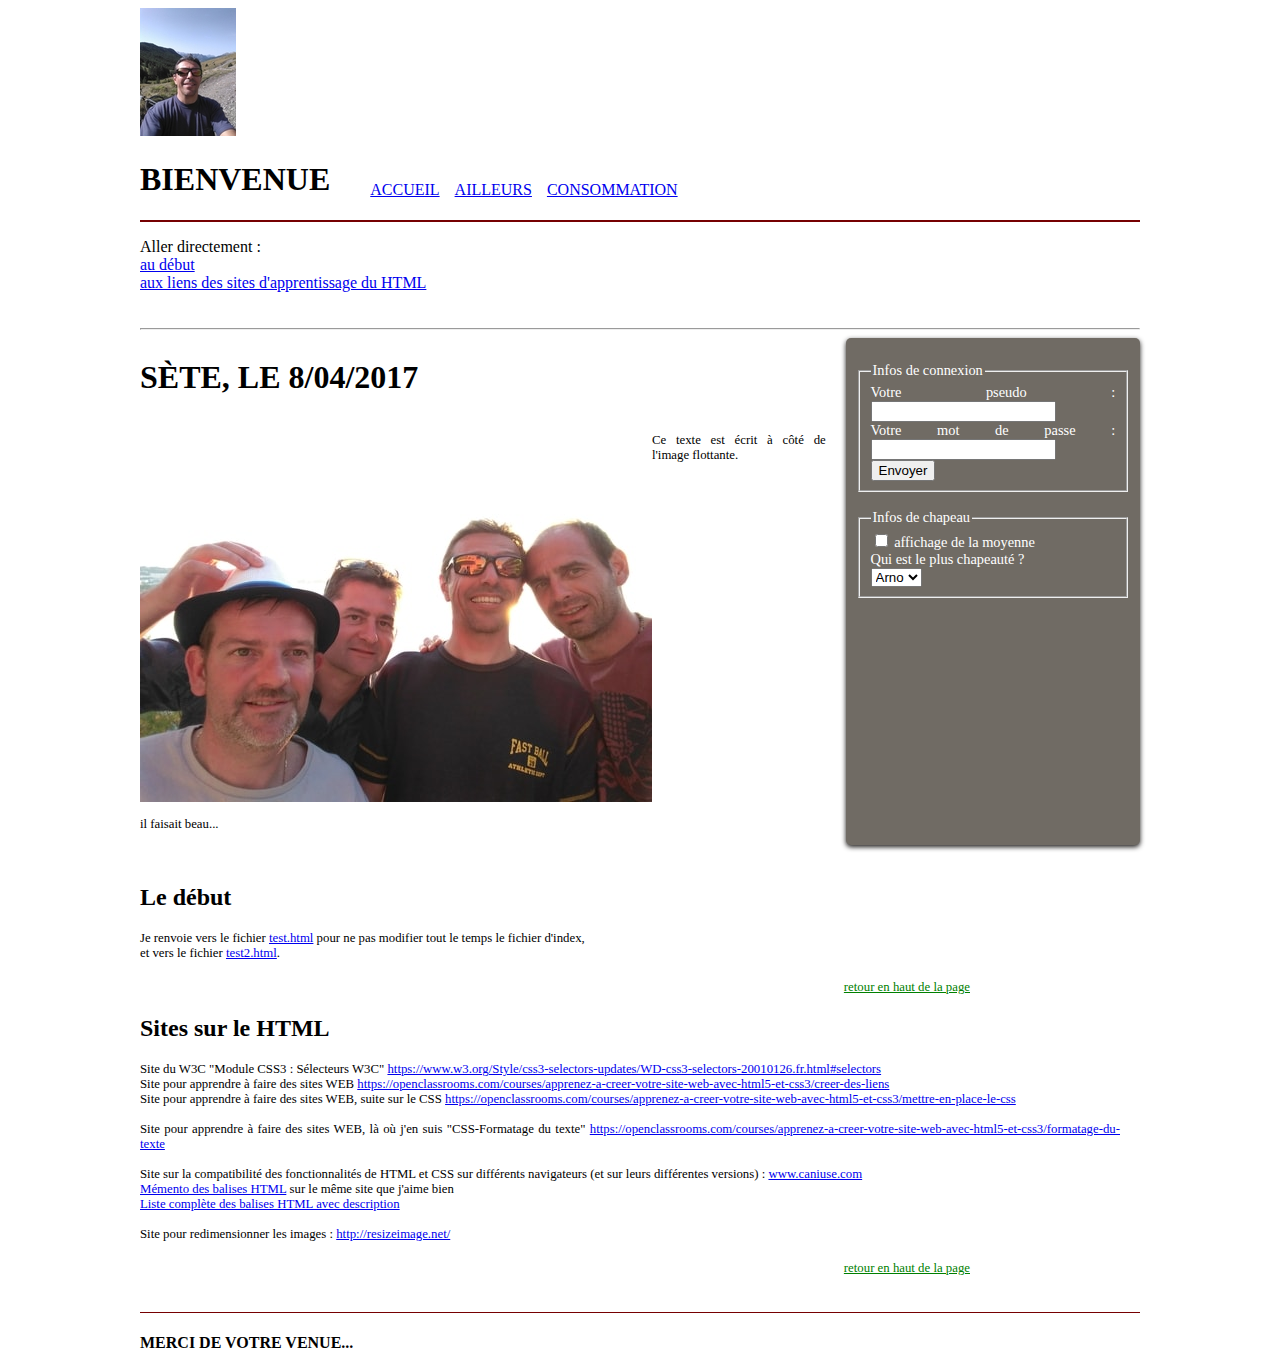
<file: autre/index.html>
<!DOCTYPE html>
<HTML>
	<HEAD>
		<meta charset="utf-8" />
		<link rel="stylesheet" href="../style.css" />
		<TITLE>BB Free</TITLE>
	</HEAD>

	<BODY>
		<div id="bloc_page">
			<header>
				<div id="titre_principal">
					<div id="logo">
						<img src="/images/img_20170827_103546_005.jpg"><h1> Bienvenue</h1>
					</div>
<!--					<h2>Modeste</h2>-->
				</div>
				<nav>
					<ul>
						<li><a href="/index.html">Accueil</a></li>
						<li><a href="/autre/index.html">ailleurs</a></li>
						<li><a href="/consommation/index.html">consommation</a></li>
					</ul>
				</nav>
			</header>

			<section>
				<p>
					Aller directement :<br />
					<a href="#debut">au début</a><br />
					<a href="#liens_html">aux liens des sites d'apprentissage du HTML</a><br />
				</p>
			</section>

			<hr> <!-- ligne de séparation -->

			<section>
				<article>
					<h1>Sète, le 8/04/2017</h1>
					<p><a href="/images/IMG_20170408_195539.jpg"><img src="/images/img_20170408_195539_p.jpg" class="imageflottante" alt="une bande de potes" title="Clique pour agrandir" /></a></p>
					<p><br />Ce texte est écrit à côté de l'image flottante.</p>
					<p class="dessous"><br />il faisait beau...</p>
				</article>

				<aside>
					<form method="post" action="traitement.php">
						<p>
							<fieldset>
								<legend>Infos de connexion</legend> <!-- Titre du fieldset --> 
								<label for="pseudo">Votre pseudo :</label>
								<input type="text" name="pseudo" id="pseudo" />
								<br />
								<label for="pass">Votre mot de passe :</label>
								<input type="password" name="pass" id="pass" />
								<input type="submit" value="Envoyer" />
							</fieldset>
							<br />
							<fieldset>
								<legend>Infos de chapeau</legend> <!-- Titre du fieldset --> 
								<input type="checkbox" name="avec_moyenne" id="avec_moyenne" /> <label for="avec_moyenne">affichage de la moyenne</label><br />
								<label for="chapeaute">Qui est le plus chapeauté ?</label><br />
								<select name="chapeaute" id="chapeaute">
									<option value="Arno">Arno</option>
									<option value="Ber">Ber</option>
									<option value="Chri">Chri</option>
									<option value="Yo">Yo</option>
								</select>
							</fieldset>
						</p>
					</form>
				</aside>
			</section>

			<section>
				<article>
					<h2 id="debut">Le début</h2>
					<p>
						Je renvoie vers le fichier <a href="test.html" title="vas-y, clique...">test.html</a> pour ne pas modifier tout le temps le fichier d'index,
						<br />
						et vers le fichier <a href="test2.html" title="vas-y, cliquette...">test2.html</a>.
					</p>
					<p class="retour_top"><a href="#top">retour en haut de la page</a></p>

					<h2 id="liens_html">Sites sur le HTML</h2>
					<p>
						Site du W3C "Module CSS3 : Sélecteurs W3C" <a href="https://www.w3.org/Style/css3-selectors-updates/WD-css3-selectors-20010126.fr.html#selectors">https://www.w3.org/Style/css3-selectors-updates/WD-css3-selectors-20010126.fr.html#selectors</a><br />
						Site pour apprendre à faire des sites WEB <a href="https://openclassrooms.com/courses/apprenez-a-creer-votre-site-web-avec-html5-et-css3/creer-des-liens">https://openclassrooms.com/courses/apprenez-a-creer-votre-site-web-avec-html5-et-css3/creer-des-liens</a><br />
						Site pour apprendre à faire des sites WEB, suite sur le CSS <a href="https://openclassrooms.com/courses/apprenez-a-creer-votre-site-web-avec-html5-et-css3/mettre-en-place-le-css">https://openclassrooms.com/courses/apprenez-a-creer-votre-site-web-avec-html5-et-css3/mettre-en-place-le-css</a><br />
						<br />
						Site pour apprendre à faire des sites WEB, là où j'en suis "CSS-Formatage du texte" <a href="https://openclassrooms.com/courses/apprenez-a-creer-votre-site-web-avec-html5-et-css3/formatage-du-texte">https://openclassrooms.com/courses/apprenez-a-creer-votre-site-web-avec-html5-et-css3/formatage-du-texte</a><br />
						<br />
						Site sur la compatibilité des fonctionnalités de HTML et CSS sur différents navigateurs (et sur leurs différentes versions) : <a href="https://www.caniuse.com/">www.caniuse.com</a><br />
						<a href="https://openclassrooms.com/courses/apprenez-a-creer-votre-site-web-avec-html5-et-css3/memento-des-balises-html">Mémento des balises HTML</a> sur le même site que j'aime bien<br />
						<a href="http://www.codeshttp.com/baliseh.htm">Liste complète des balises HTML avec description</a><br />
						<br />
						Site pour redimensionner les images : <a href=http://resizeimage.net/>http://resizeimage.net/</a>
					</p>
					<p class="retour_top"><a href="#top">retour en haut de la page</a></p>
				</article>
			</section>

			<footer>
				<h1>Merci de votre venue...</h1>
			</footer>
		</div>
</BODY>

</HTML>
</file>
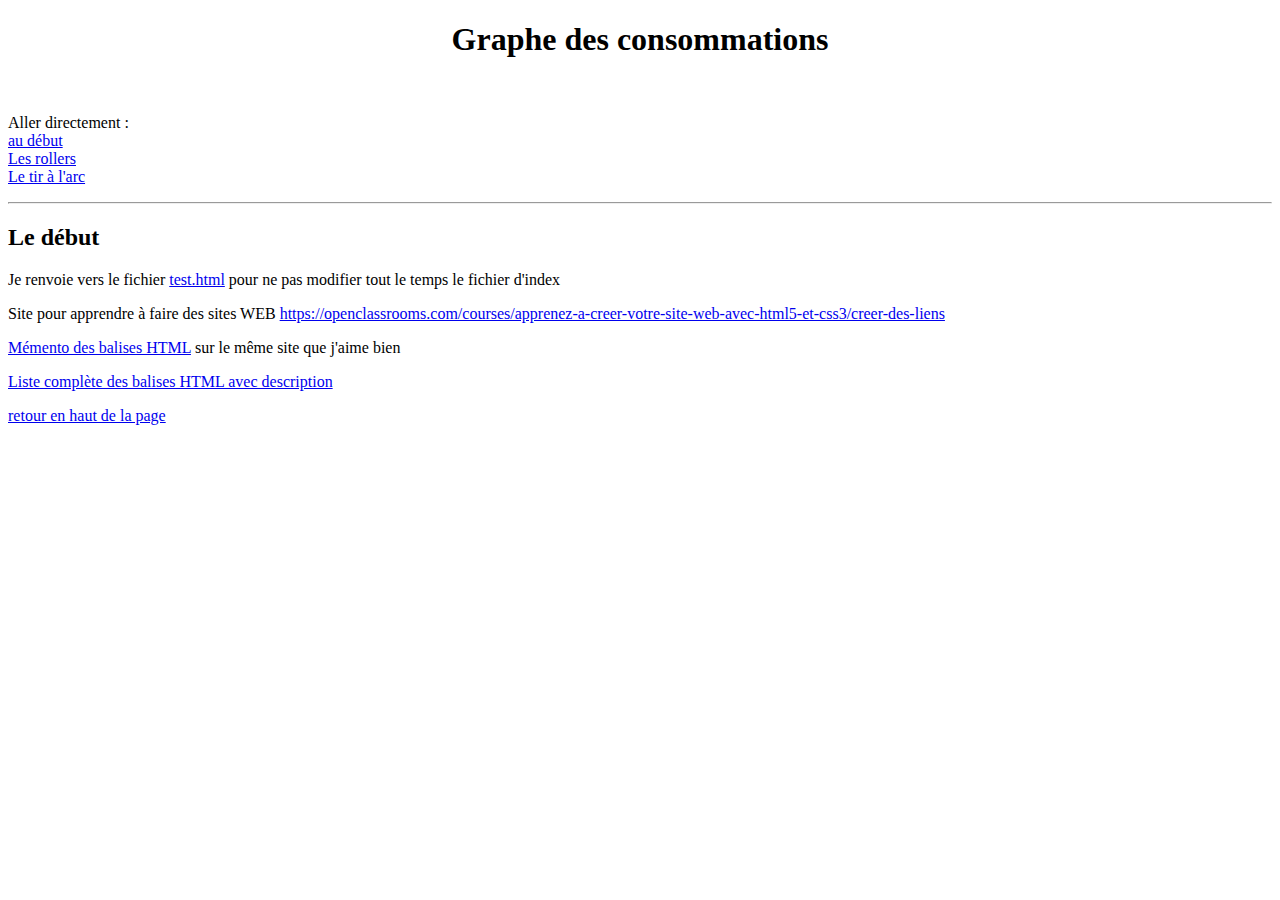
<file: autre/test.html>
<!DOCTYPE html>
<HTML>
<HEAD>
<meta charset="utf-8" />
<TITLE>Consommation</TITLE>
</HEAD>

<BODY>
<CENTER><H1>Graphe des consommations</H1></CENTER>
<BR>
<!-- Ceci est un commentaire -->
<p>
	Aller directement :<br />
	<a href="#debut">au début</a><br />
	<a href="#rollers">Les rollers</a><br />
	<a href="#arc">Le tir à l'arc</a><br />
</p>
<hr>
<!--p>plein de blabla pour faire une ligne</p-->

<h2 id="debut">Le début</h2>
<p>Je renvoie vers le fichier <a href="test.html" title="vas-y, clique...">test.html</a> pour ne pas modifier tout le temps le fichier d'index</p>
<p>Site pour apprendre à faire des sites WEB <a href="https://openclassrooms.com/courses/apprenez-a-creer-votre-site-web-avec-html5-et-css3/creer-des-liens">https://openclassrooms.com/courses/apprenez-a-creer-votre-site-web-avec-html5-et-css3/creer-des-liens</a></p>
<p><a href="https://openclassrooms.com/courses/apprenez-a-creer-votre-site-web-avec-html5-et-css3/memento-des-balises-html">Mémento des balises HTML</a> sur le même site que j'aime bien</p>
<p><a href="http://www.codeshttp.com/baliseh.htm">Liste complète des balises HTML avec description</a> </p>
<p><a href="#top">retour en haut de la page</a></p>
</BODY>

</HTML>
</file>
<file: style.css>
#bloc_page
{
    width: 1000px;
    margin: auto;
}
#bloc_page_consommation
{
    width: 1310px;
    margin: auto;
}
/********************************/
/****     Entête de page     ****/
/********************************/
header h1, section h1, footer h1, nav a
{
    text-transform: uppercase;
}

header
{
    display: flex;
    align-items: flex-end;
    border-bottom: 2px solid #760001;
}
#entete
{
    display: flex;
	justify-content: center;
	align-items: center;
	flex: 1;
}
.photo_entete
{
	width: 180px;
	height: 140px;
}
.element_entete
{
	flex: 1;
}
#titre_et_liens_entete
{
    display: flex;
    flex-direction: column;
}
#titre_entete
{
    display: flex;
    justify-content: center;
}
#liens_entete
{
    display: flex;
    justify-content: flex-end;
}
nav ul
{
    list-style-type: none;
    display: flex;
}
nav li
{
    margin-right: 15px;
}
/********************************/
/*****     Pied de page     *****/
/********************************/
footer
{
    display: flex;
    padding-top: 10px;
    border-top: 1px solid #760001;
}
footer p, footer ul
{
    font-size: 0.7em;
}
footer h1
{
    font-size: 1em;
}
/********************************/
/*****         Corps        *****/
/********************************/
section
{
    display: flex;
    margin-bottom: 20px;
}

article, aside
{
    text-align: justify;
}

article
{
    margin-right: 20px;
    flex: 3;
}

article p
{
    font-size: 0.8em;
}

aside
{
    flex: 1.2;
    position: relative;
    background-color: #706b64;
    box-shadow: 0px 2px 5px #1c1a19;
    border-radius: 5px;
    padding: 10px;
    color: white;
    font-size: 0.9em;
}

.eau, .electricite, .eau_400, .electricite_400
{	
    color: blue;
	background: #dbe0ef;
	border-top: 2px solid #aeb8de;
	border-bottom: 2px solid #aeb8de;
	padding: 1em; /* marge intérieure */
}
.eau_400, .electricite_400
{	
	width: 400px;
}

a[href="#top"]
{
	color: green;
	font-size: 0.8em;
    text-align: right;
}
.retour_top
{
	color: green;
	font-size: 1em;
    text-align: right;
	padding-right: 150px; /* marge intérieure */
}

h3
{
    text-decoration: underline;
}

p.cadre_code /* paragraphes utilisés pour mettre en valeur des lignes de code */
{
	background: #e3e3e3;
	border: 1px solid black;
	padding: 10px 20px 10px 20px; /* marge intérieure */
	overflow: auto;
	word-wrap;
}

fieldset.facture /* regroupement de champs "Factures" */
{
	width: 410px;
	border: 2px solid #aeb8de;
	-webkit-border-radius:9px;
	overflow: auto;
	word-wrap;
}

ul.cadre
{
	border: 2px solid #aeb8de;
	padding: 10px 10px 10px 70px; /* marge intérieure */
/*	-moz-border-radius: 5em;*/
/*	-khtml-border-radius:9px;*/
	-webkit-border-radius:9px;
/*	border-radius:9px;*/
	overflow: auto;
	word-wrap;
}
ul.facture
{
	width: 350px;
	border: 2px solid #aeb8de;
	padding: 10px 10px 10px 70px; /* marge intérieure */
	-webkit-border-radius:9px;
	overflow: auto;
	word-wrap;
}
li
{
	margin-bottom: 5px; /* marge extérieure */
}

.imageflottante
{
    float: left;
}

.dessous
{
    clear: both;
}

table
{
/*	margin: 0 auto;*/
    border-collapse: collapse; /* Les bordures du tableau seront collées (plus joli) */
}
td, th /* Toutes les cellules des tableaux, notamment les entêtes... */
{
    border: 1px solid black; /* auront une bordure de 1px */
	padding: 5px 20px 5px 20px;
	text-align: center;
}td /* Toutes les cellules des tableaux */
{
	text-align: right;
}
</file>
